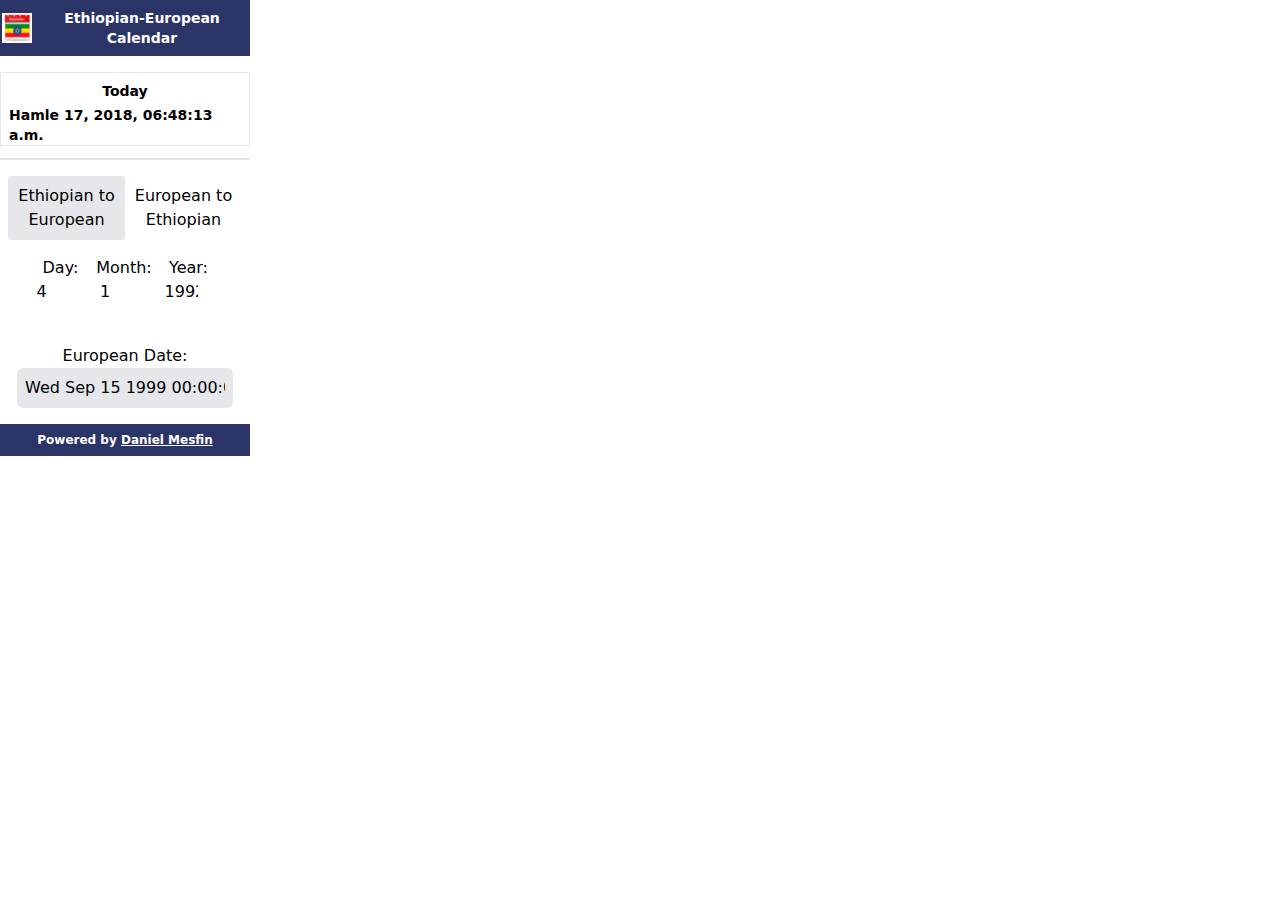
<file: index.html>
<!DOCTYPE html>
<html lang="en">
  <head>
    <meta charset="utf-8" />
    <meta name="viewport" content="width=device-width" />
    <meta name="next-head-count" content="2" />
    <link
      rel="preload"
      href="/next/static/css/91338b6b3594bd86.css"
      as="style"
    />
    <link
      rel="stylesheet"
      href="/next/static/css/91338b6b3594bd86.css"
      data-n-g=""
    />
    <noscript data-n-css=""></noscript>
    <script
      defer=""
      nomodule=""
      src="/next/static/chunks/polyfills-c67a75d1b6f99dc8.js"
    ></script>
    <script
      src="/next/static/chunks/webpack-9339c7e225139a0a.js"
      defer=""
    ></script>
    <script
      src="/next/static/chunks/framework-ad45764ecfcae9e5.js"
      defer=""
    ></script>
    <script
      src="/next/static/chunks/main-010ff0b6bbe5ac8f.js"
      defer=""
    ></script>
    <script
      src="/next/static/chunks/pages/_app-36a4bcaa2c54729c.js"
      defer=""
    ></script>
    <script
      src="/next/static/chunks/pages/index-905d9a33d7b33397.js"
      defer=""
    ></script>
    <script
      src="/next/static/Ldxu3Xd7lLUZbVtwLCoZG/_buildManifest.js"
      defer=""
    ></script>
    <script
      src="/next/static/Ldxu3Xd7lLUZbVtwLCoZG/_ssgManifest.js"
      defer=""
    ></script>
  </head>
  <body>
    <div id="__next">
      <div class="ethiopian-date-converter-container">
        <header
          class="flex items-center bg-blue-900 text-white text-center py-2"
        >
          <img
            src="favicon.png"
            style="width: 30px; height: 20px; margin: 2px; height: 30px"
          />
          <h6 class="px-2 text-sm font-bold">Ethiopian-European Calendar</h6>
        </header>
        <main class="flex-1 flex flex-col">
          <div
            class="flex flex-col items-center px-2 text-sm border mx-auto mt-4"
          >
            <div class="font-bold mt-2">Today</div>
            <div class="font-semibold mt-1">
              Meyazya 12, 2015, 11:38:13 a.m.
            </div>
          </div>
          <hr class="text-green-500 border w-full mt-3" />
          <div class="flex justify-center items-center px-2 mt-4">
            <div
              class="w-1/2 p-2 text-center cursor-pointer rounded-sm hover:bg-gray-200 bg-gray-200"
            >
              Ethiopian to European
            </div>
            <div
              class="w-1/2 p-2 text-center cursor-pointer rounded-sm hover:bg-gray-200"
            >
              <!-- -->European to Ethiopian
            </div>
          </div>
          <div
            class="flex-1 flex flex-col justify-center items-center text-center"
          >
            <div class="flex my-4 justify-center items-center px-8">
              <div class="item-center">
                <label for="ethDay">Day:</label
                ><input
                  class="w-12"
                  type="number"
                  name="ethDay"
                  min="1"
                  max="30"
                  value="4"
                />
              </div>
              <div class="">
                <label for="ethMonth">Month:</label
                ><input
                  class="w-12"
                  type="number"
                  maxlength="2"
                  name="ethMonth"
                  min="1"
                  max="13"
                  value="1"
                />
              </div>
              <div class="">
                <label for="ethYear">Year:</label
                ><input
                  class="w-12"
                  type="number"
                  name="ethYear"
                  min="1"
                  value="1992"
                />
              </div>
            </div>
            <div class="mt-6 mb-4 text-center">
              <label for="europeanDate">European Date:</label
              ><input
                type="text"
                name="europeanDate"
                class="bg-gray-200 p-2 rounded-md text-center"
                value=""
              />
            </div>
          </div>
          <!-- -->
        </main>
        <footer class="bg-blue-900 text-white text-center py-2 mt-auto">
          <div class="text-xs font-bold">
            Powered by<!-- -->
            <a
              href="https://linkedin.com/in/danielmesfin"
              class="underline text-white"
              target="_blank"
              rel="noreferrer"
              >Daniel Mesfin</a
            >
          </div>
        </footer>
      </div>
    </div>
    <script id="__NEXT_DATA__" type="application/json">
      {
        "props": { "pageProps": {} },
        "page": "/",
        "query": {},
        "buildId": "Ldxu3Xd7lLUZbVtwLCoZG",
        "nextExport": true,
        "autoExport": true,
        "isFallback": false,
        "scriptLoader": []
      }
    </script>
  </body>
</html>
</file>
<file: next/static/css/91338b6b3594bd86.css>
/*
! tailwindcss v3.2.4 | MIT License | https://tailwindcss.com
*/
*,
:after,
:before {
  box-sizing: border-box;
  border: 0 solid #e5e7eb;
}
:after,
:before {
  --tw-content: "";
}
html {
  line-height: 1.5;
  -webkit-text-size-adjust: 100%;
  -moz-tab-size: 4;
  -o-tab-size: 4;
  tab-size: 4;
  font-family: ui-sans-serif, system-ui, -apple-system, BlinkMacSystemFont,
    Segoe UI, Roboto, Helvetica Neue, Arial, Noto Sans, sans-serif,
    Apple Color Emoji, Segoe UI Emoji, Segoe UI Symbol, Noto Color Emoji;
  font-feature-settings: normal;
}
body {
  line-height: inherit;
}
hr {
  height: 0;
  color: inherit;
  border-top-width: 1px;
}
abbr:where([title]) {
  -webkit-text-decoration: underline dotted;
  text-decoration: underline dotted;
}
h1,
h2,
h3,
h4,
h5,
h6 {
  font-size: inherit;
  font-weight: inherit;
}
a {
  color: inherit;
  text-decoration: inherit;
}
b,
strong {
  font-weight: bolder;
}
code,
kbd,
pre,
samp {
  font-family: ui-monospace, SFMono-Regular, Menlo, Monaco, Consolas,
    Liberation Mono, Courier New, monospace;
  font-size: 1em;
}
small {
  font-size: 80%;
}
sub,
sup {
  font-size: 75%;
  line-height: 0;
  position: relative;
  vertical-align: baseline;
}
sub {
  bottom: -0.25em;
}
sup {
  top: -0.5em;
}
table {
  text-indent: 0;
  border-color: inherit;
  border-collapse: collapse;
}
button,
input,
optgroup,
select,
textarea {
  font-family: inherit;
  font-size: 100%;
  font-weight: inherit;
  line-height: inherit;
  color: inherit;
  margin: 0;
  padding: 0;
}
button,
select {
  text-transform: none;
}
[type="button"],
[type="reset"],
[type="submit"],
button {
  -webkit-appearance: button;
  background-color: transparent;
  background-image: none;
}
:-moz-focusring {
  outline: auto;
}
:-moz-ui-invalid {
  box-shadow: none;
}
progress {
  vertical-align: baseline;
}
::-webkit-inner-spin-button,
::-webkit-outer-spin-button {
  height: auto;
}
[type="search"] {
  -webkit-appearance: textfield;
  outline-offset: -2px;
}
::-webkit-search-decoration {
  -webkit-appearance: none;
}
::-webkit-file-upload-button {
  -webkit-appearance: button;
  font: inherit;
}
summary {
  display: list-item;
}
blockquote,
dd,
dl,
figure,
h1,
h2,
h3,
h4,
h5,
h6,
hr,
p,
pre {
  margin: 0;
}
fieldset {
  margin: 0;
}
fieldset,
legend {
  padding: 0;
}
menu,
ol,
ul {
  list-style: none;
  margin: 0;
  padding: 0;
}
textarea {
  resize: vertical;
}
input::-moz-placeholder,
textarea::-moz-placeholder {
  opacity: 1;
  color: #9ca3af;
}
input::placeholder,
textarea::placeholder {
  opacity: 1;
  color: #9ca3af;
}
[role="button"],
button {
  cursor: pointer;
}
:disabled {
  cursor: default;
}
audio,
canvas,
embed,
iframe,
img,
object,
svg,
video {
  display: block;
  vertical-align: middle;
}
img,
video {
  max-width: 100%;
  height: auto;
}
[hidden] {
  display: none;
}
*,
:after,
:before {
  --tw-border-spacing-x: 0;
  --tw-border-spacing-y: 0;
  --tw-translate-x: 0;
  --tw-translate-y: 0;
  --tw-rotate: 0;
  --tw-skew-x: 0;
  --tw-skew-y: 0;
  --tw-scale-x: 1;
  --tw-scale-y: 1;
  --tw-pan-x: ;
  --tw-pan-y: ;
  --tw-pinch-zoom: ;
  --tw-scroll-snap-strictness: proximity;
  --tw-ordinal: ;
  --tw-slashed-zero: ;
  --tw-numeric-figure: ;
  --tw-numeric-spacing: ;
  --tw-numeric-fraction: ;
  --tw-ring-inset: ;
  --tw-ring-offset-width: 0px;
  --tw-ring-offset-color: #fff;
  --tw-ring-color: rgba(59, 130, 246, 0.5);
  --tw-ring-offset-shadow: 0 0 #0000;
  --tw-ring-shadow: 0 0 #0000;
  --tw-shadow: 0 0 #0000;
  --tw-shadow-colored: 0 0 #0000;
  --tw-blur: ;
  --tw-brightness: ;
  --tw-contrast: ;
  --tw-grayscale: ;
  --tw-hue-rotate: ;
  --tw-invert: ;
  --tw-saturate: ;
  --tw-sepia: ;
  --tw-drop-shadow: ;
  --tw-backdrop-blur: ;
  --tw-backdrop-brightness: ;
  --tw-backdrop-contrast: ;
  --tw-backdrop-grayscale: ;
  --tw-backdrop-hue-rotate: ;
  --tw-backdrop-invert: ;
  --tw-backdrop-opacity: ;
  --tw-backdrop-saturate: ;
  --tw-backdrop-sepia: ;
}
::backdrop {
  --tw-border-spacing-x: 0;
  --tw-border-spacing-y: 0;
  --tw-translate-x: 0;
  --tw-translate-y: 0;
  --tw-rotate: 0;
  --tw-skew-x: 0;
  --tw-skew-y: 0;
  --tw-scale-x: 1;
  --tw-scale-y: 1;
  --tw-pan-x: ;
  --tw-pan-y: ;
  --tw-pinch-zoom: ;
  --tw-scroll-snap-strictness: proximity;
  --tw-ordinal: ;
  --tw-slashed-zero: ;
  --tw-numeric-figure: ;
  --tw-numeric-spacing: ;
  --tw-numeric-fraction: ;
  --tw-ring-inset: ;
  --tw-ring-offset-width: 0px;
  --tw-ring-offset-color: #fff;
  --tw-ring-color: rgba(59, 130, 246, 0.5);
  --tw-ring-offset-shadow: 0 0 #0000;
  --tw-ring-shadow: 0 0 #0000;
  --tw-shadow: 0 0 #0000;
  --tw-shadow-colored: 0 0 #0000;
  --tw-blur: ;
  --tw-brightness: ;
  --tw-contrast: ;
  --tw-grayscale: ;
  --tw-hue-rotate: ;
  --tw-invert: ;
  --tw-saturate: ;
  --tw-sepia: ;
  --tw-drop-shadow: ;
  --tw-backdrop-blur: ;
  --tw-backdrop-brightness: ;
  --tw-backdrop-contrast: ;
  --tw-backdrop-grayscale: ;
  --tw-backdrop-hue-rotate: ;
  --tw-backdrop-invert: ;
  --tw-backdrop-opacity: ;
  --tw-backdrop-saturate: ;
  --tw-backdrop-sepia: ;
}
.my-4 {
  margin-top: 1rem;
  margin-bottom: 1rem;
}
.mt-3 {
  margin-top: 0.75rem;
}
.mt-6 {
  margin-top: 1.5rem;
}
.mb-4 {
  margin-bottom: 1rem;
}
.mt-auto {
  margin-top: auto;
}
.w-full {
  width: 100%;
}
.w-1\/2 {
  width: 50%;
}
.w-12 {
  width: 3rem;
}
.flex-1 {
  flex: 1 1 0%;
}
.cursor-pointer {
  cursor: pointer;
}
.justify-center {
  justify-content: center;
}
.rounded-sm {
  border-radius: 0.125rem;
}
.rounded-md {
  border-radius: 0.375rem;
}
.bg-blue-900 {
  --tw-bg-opacity: 1;
  background-color: rgb(30 58 138 / var(--tw-bg-opacity));
}
.bg-gray-200 {
  --tw-bg-opacity: 1;
  background-color: rgb(229 231 235 / var(--tw-bg-opacity));
}
.p-2 {
  padding: 0.5rem;
}
.px-8 {
  padding-left: 2rem;
  padding-right: 2rem;
}
.text-white {
  --tw-text-opacity: 1;
  color: rgb(255 255 255 / var(--tw-text-opacity));
}
.text-green-500 {
  --tw-text-opacity: 1;
  color: rgb(34 197 94 / var(--tw-text-opacity));
}
.underline {
  text-decoration-line: underline;
}
body {
  width: 250px;
  height: 300px;
  margin: 0;
}
.flex {
  display: flex;
}
.flex-col {
  flex-direction: column;
}
.w-full {
  width: "100%";
}
.h-screen {
  height: 100vh;
}
.bg-blue-900 {
  background-color: #2b3467;
}
.text-white {
  color: #fff;
}
.py-2 {
  padding-top: 0.5rem;
  padding-bottom: 0.5rem;
}
.text-sm {
  font-size: 0.875rem;
  line-height: 1.25rem;
}
.font-bold {
  font-weight: 700;
}
.main {
  flex: 1;
}
.items-center {
  align-items: center;
}
.px-2 {
  padding-left: 0.5rem;
  padding-right: 0.5rem;
}
.text-xs {
  font-size: 0.75rem;
  line-height: 1rem;
}
.border {
  border-width: 1px;
  border-style: solid;
}
.mx-auto {
  margin-left: auto;
  margin-right: auto;
}
.font-semibold {
  font-weight: 600;
}
.mt-2 {
  margin-top: 0.5rem;
}
.mt-4 {
  margin-top: 1rem;
}
.mt-1 {
  margin-top: 0.25rem;
}
.text-center {
  text-align: center;
}
.text-green-500 {
  color: #22c55e;
}
.hover\:text-green-700:hover {
  color: #16a34a;
}
.mt-5 {
  margin-top: 1.25rem;
}
.custom-header {
  background-color: #1a202c;
  color: #fff;
  padding: 10px;
  text-align: center;
}
.custom-label {
  font-weight: 700;
  margin-top: 10px;
}
.custom-input {
  border: 1px solid #ccc;
  padding: 5px;
}
.custom-green {
  color: green;
}
.custom-green:hover {
  color: #006400;
}
.hover\:bg-gray-200:hover {
  --tw-bg-opacity: 1;
  background-color: rgb(229 231 235 / var(--tw-bg-opacity));
}
</file>
